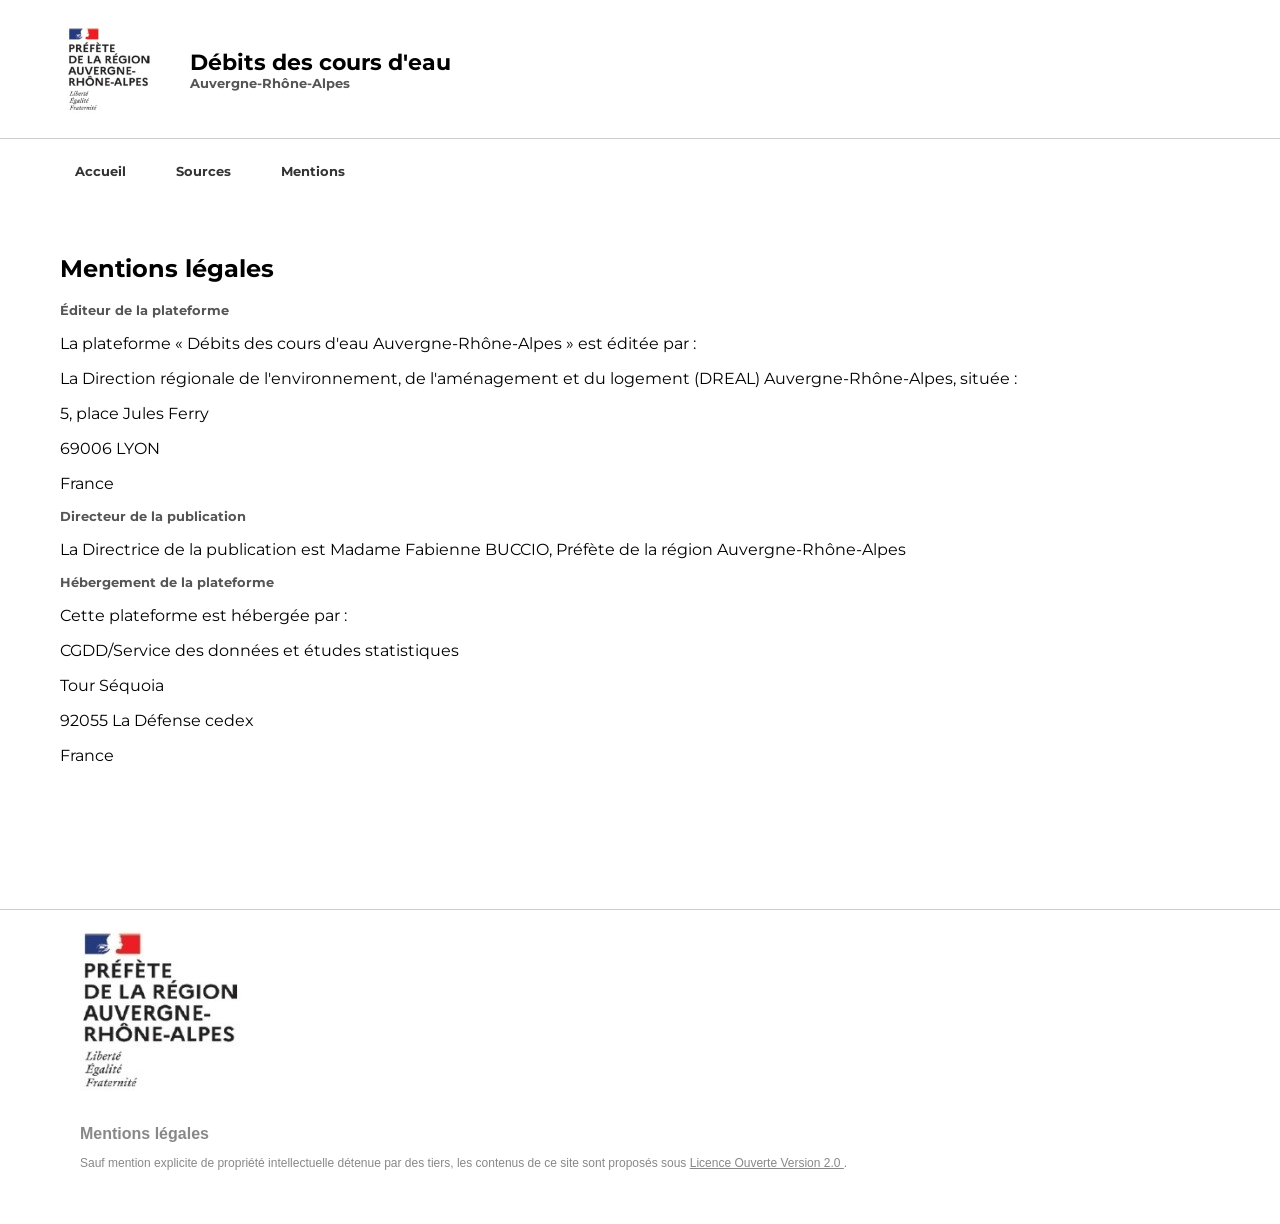
<file: mentions.html>
<!DOCTYPE html>

<html>

<head>

<meta charset="utf-8" />
<meta name="generator" content="pandoc" />
<meta http-equiv="X-UA-Compatible" content="IE=EDGE" />
<meta http-equiv="Pragma" content="no-cache" />
<meta http-equiv="Expires" content="0" />
<meta http-equiv="Cache-Control" content="no-cache, no-store, must-revalidate" />

<title>Mentions légales</title>

<meta name="viewport" content="width=device-width, initial-scale=1" />

<script src="https://cdn.plot.ly/plotly-2.31.1.min.js"></script>
<link href="https://fonts.googleapis.com/css2?family=Montserrat:wght@400;700&display=swap" rel="stylesheet">
<style>
.site-header {
    padding: 20px 60px;
    border-bottom: 1px solid #ccc;
}
.header-link {
    display: flex;
    align-items: center;
    text-decoration: none;
    color: inherit;
}
.logo-group {
    display: flex;
    align-items: center;
    gap: 10px;
}
.logo {
    width: auto;
    height: auto;
    object-fit: contain;
}
.header-text {
    display: flex;
    flex-direction: column;
    justify-content: center;
    margin-left: 30px;
}
.header-title {
    font-weight: bold;
    font-size: 1.4em;
}
.header-subtitle {
    font-size: 0.8em;
    font-weight: bold;
    color: #555;
}
*,
*::before,
*::after {
    box-sizing: border-box; 
}
html {
    margin: 0;
    padding: 0;
    min-height: 100%;
    overflow-x: hidden; 
}
body {
    margin: 0;
    padding: 0;
    font-family: 'Montserrat', Roboto, Helvetica, Arial, sans-serif; 
    background-color: white;
    
}

.app-container { 
    display: block; 
    width: 100%; 
    overflow-x: hidden; 
    min-height: 100vh; 
    
}
.sidebar { display: none; } 
.control-group { margin-bottom: 20px; padding-bottom: 20px; border-bottom: 1px solid #eee; }
.control-group label { display: block; margin-bottom: 8px; font-weight: 600; color: #2c3e50; font-size: 0.9rem;}

.selector-container {
    display: flex;
    gap: 30px;
    margin-top: 20px;
    max-width: 800px;
}
.selector-item {
    flex: 1;
}
select { 
    width: 100%;
    padding: 10px; border: 1px solid #ccc; border-radius: 4px; font-size: 0.95rem; background-color: #fafafa; outline: none; transition: border 0.3s;
}
.main-content { 
    
    padding: 30px 60px; 
    overflow-y: auto; 
    max-width: 1300px; 
    margin: 0 auto; 
}
.header-content { margin-bottom: 25px; padding-bottom: 15px; }
.header-content h2 { margin: 0; color: #2c3e50; font-size: 2rem; }
.header-content .subtitle { color: #7f8c8d; margin-top: 5px; font-size: 1.1rem; }
.badge { display: inline-block; padding: 4px 8px; background: #3498db; color: white; border-radius: 4px; font-size: 0.8rem; vertical-align: middle; margin-left: 10px; }
.badge-dept { background: #2c3e50; }

.charts-grid { 
    display: grid; 
    
    grid-template-columns: repeat(auto-fit, minmax(400px, 1fr)); 
    gap: 25px; 
}
.chart-card { 
    background: white; 
    padding: 15px; 
    border-radius: 8px; 
}
.chart-title { font-weight: 600; color: #555; margin-bottom: 10px; text-align: center; }
.plotly-graph-div { 
    width: 100%; 
    height: 350px; 
    
}

@media (max-width: 767px) {
    
    .site-header { padding: 20px 20px; }
    .main-content { padding: 30px 20px; } 
    .selector-container { flex-direction: column; gap: 15px; }

        .charts-grid {
        grid-template-columns: 1fr;
        gap: 20px;
              
    }
   
    .plotly-graph-div {
        min-height: 300px;
        height: 300px;
        
    }
}

#loadingMessage { padding: 10px; text-align: center; color: #e74c3c; font-weight: bold; }
.chart-container {
    width: 100%;
    min-width: 300px;
    margin-bottom: 20px;
}
.plotly-graph-div {
    width: 100% !important; 
    height: 100% !important; 
}	

.footer {
    background: #fff;
    font-family: Arial, sans-serif;
    /* On garde le padding vertical, on enlève l'horizontal pour le .footer-content */
    padding: 40px 0; 
    /* AJOUT crucial pour la technique full-width */
    overflow-x: hidden; 
}

.footer-content {
    max-width: 1200px;
    margin: 0 auto;
    padding: 0 40px; 
}

.footer-content::before {
    content: "";
    display: block;
    border-top: 1px solid #ccc;
    margin: 20px 0;
    width: 100vw;
    position: relative;
    left: 50%;
    transform: translateX(-50%); 
}

.footer-top {
    display: flex;
    align-items: flex-start;
    padding-bottom: 20px;
}

.footer-logo {
    max-width: 100%;
    height: auto;
    width: auto;
}

.footer-text-block {
    text-align: left;
    max-width: 50%;
    margin-left: auto; 
    margin-right: 0;
}

/* Logo central (bandeau2.jpg) - CORRECTION MAJEURE ICI */
.footer-center-logo {
    /* Le logo débordait car il avait une largeur fixe trop grande. */
    width: 100%; /* S'adapte à la largeur du .footer-text-block */
    height: auto;
    display: block;
}

.footer-phrase {
    font-weight: normal;
    font-size: 14px;
    margin: 10px 0 5px 0;
}
.footer-link {
    display: inline-block;
    font-weight: 600;
    font-size: 14px;
    color: #000;
    text-decoration: none;
}
.footer-link:hover { text-decoration: underline; }

/* Bloc du bas (Mentions + Licence) */
.footer-bottom {
    padding-top: 10px;
    /* Les éléments sont déjà alignés avec le .footer-content */
}

.footer-mentions {
    display: block;
    font-weight: bold;
    color: #888;
    margin-bottom: 10px;
    text-decoration: none;
}
.footer-mentions:hover { text-decoration: underline; }

.footer-license {
    font-size: 12px;
    color: #888;
    line-height: 1.4;
    /* La licence s'aligne automatiquement grâce au conteneur .footer-content */
}
.footer-license a {
    color: #888;
    text-decoration: underline;
}
@media (max-width: 800px) {
    /* Réduction du padding général sur mobile */
    .footer-content {
        padding: 0 20px;
    }

    /* Le bloc du haut passe en colonne et centre les éléments */
    .footer-top {
        flex-direction: column;
        align-items: center; /* Centre le logo de gauche */
        padding-bottom: 16px;
    }

    .footer-logo {
        margin-bottom: 15px;
    }

    .footer-text-block {
        /* Prend toute la largeur disponible pour mieux afficher le bandeau */
        max-width: 100%;
        margin-left: 0;
        text-align: center; /* Centre le texte du bandeau */
    }

    /* Le logo bandeau2.jpg est déjà 100% de la largeur du .footer-text-block, 
    il ne devrait donc plus déborder. */

    .footer-phrase {
        text-align: center;
    }

    /* Centre les mentions légales sur mobile */
    .footer-bottom {
        text-align: center;
    }

    /* Aligne le texte de licence au centre sur mobile */
    .footer-license {
        text-align: center;
    }
}

.sub-nav {
  display: flex;
  justify-content: flex-start;   
  max-width: 100%;                
  gap: 20px;                     
  padding: 10px 0;
  margin-left: 60px;             
  position: relative;            
}

.sub-nav a {
  text-decoration: none;
  font-size: 0.8em;
  font-weight: bold;               
  color: #333;
  padding: 15px 15px;             
  border-radius: 4px;
  transition: background 0.3s, transform 0.3s;
  position: relative;
  z-index: 1;
}

.sub-nav a::before {
  content: "";
  position: absolute;
  top: 0;                         
  left: 0;
  width: 100%;
  height: 100%;                   
  background: #eee;
  opacity: 0;
  transition: opacity 0.3s;
  border-radius: 4px;
  z-index: -1;                     
}

.sub-nav a:hover::before {
  opacity: 1;
}

.mobile-menu-toggle {
  display: none;
  cursor: pointer;
  font-size: 1.5em;
  padding: 10px 20px;
  background-color: #eee;
  border-radius: 4px;
  user-select: none;
  margin-bottom: 10px;
}


@media (max-width: 768px) {
  .sub-nav {
    display: none;      
    flex-direction: column;
    gap: 10px;
  }
  .mobile-menu-toggle {
    display: block;
  }
}


.sub-nav.active {
  display: flex;
  flex-direction: column;
}
    </style>
	<link rel="icon" href="cop.jpg" />
</head>

<body>
<header class="site-header">
  <a href="." class="header-link">
    <img src="logo.png" alt="Logo" class="logo">
    <div class="header-text">
      <div class="header-title">Débits des cours d'eau</div>
      <div class="header-subtitle">Auvergne-Rhône-Alpes</div>
    </div>
  </a>
</header>

<div class="mobile-menu-toggle">
  ☰ Menu
</div>


<nav class="sub-nav">
  <a href=".">Accueil</a>
  <a href="sources.html">Sources</a>
    <a href="mentions.html">Mentions</a>
</nav>

<div class="main-content">
        <div class="text-block-centered with-card-style">
       <h2>Mentions légales</h2>
    
<div class="header-subtitle">Éditeur de la plateforme</div>  
	
<p>La plateforme « Débits des cours d'eau Auvergne-Rhône-Alpes » est éditée par :</p>
<p>La Direction régionale de l'environnement, de l'aménagement et du logement (DREAL) Auvergne-Rhône-Alpes, située :</p>
<p>5, place Jules Ferry </p>
<p>69006 LYON</p>
<p>France</p>

<div class="header-subtitle">Directeur de la publication</div>  

<p>La Directrice de la publication est Madame Fabienne BUCCIO, Préfète de la région Auvergne-Rhône-Alpes</p>
		   
<div class="header-subtitle">Hébergement de la plateforme</div>  

<p>Cette plateforme est hébergée par :</p>

<p>CGDD/Service des données et études statistiques</p>
<p>Tour Séquoia</p>
<p>92055 La Défense cedex</p>
<p>France</p>
  			   
<div><br> </div>       
    </div>

</div>



<div class="container-fluid main-container">
 
 
<div style="page-break-after: always;"><br></div>
</div>

<footer class="footer">
    <div class="footer-content">

        <div class="footer-top">
            <a href="." class="footer-logo-link">
                <img src="logo2.jpg" alt="Logo gauche" class="footer-logo">
            </a>

            <div class="footer-text-block">
                                           </div>
        </div>

        <div class="footer-bottom">
            <a href="mentions.html" class="footer-mentions">Mentions légales</a>
            <p class="footer-license">
                Sauf mention explicite de propriété intellectuelle détenue par des tiers,
                les contenus de ce site sont proposés sous
                <a href="https://www.etalab.gouv.fr/licence-ouverte-open-licence/">
                    Licence Ouverte Version 2.0
                </a>.
            </p>
        </div>
    </div>
</footer>
<script>
  const toggle = document.querySelector('.mobile-menu-toggle');
  const menu = document.querySelector('.sub-nav');

  toggle.addEventListener('click', () => {
    menu.classList.toggle('active');
  });
</script>

</body>
</html>
</file>
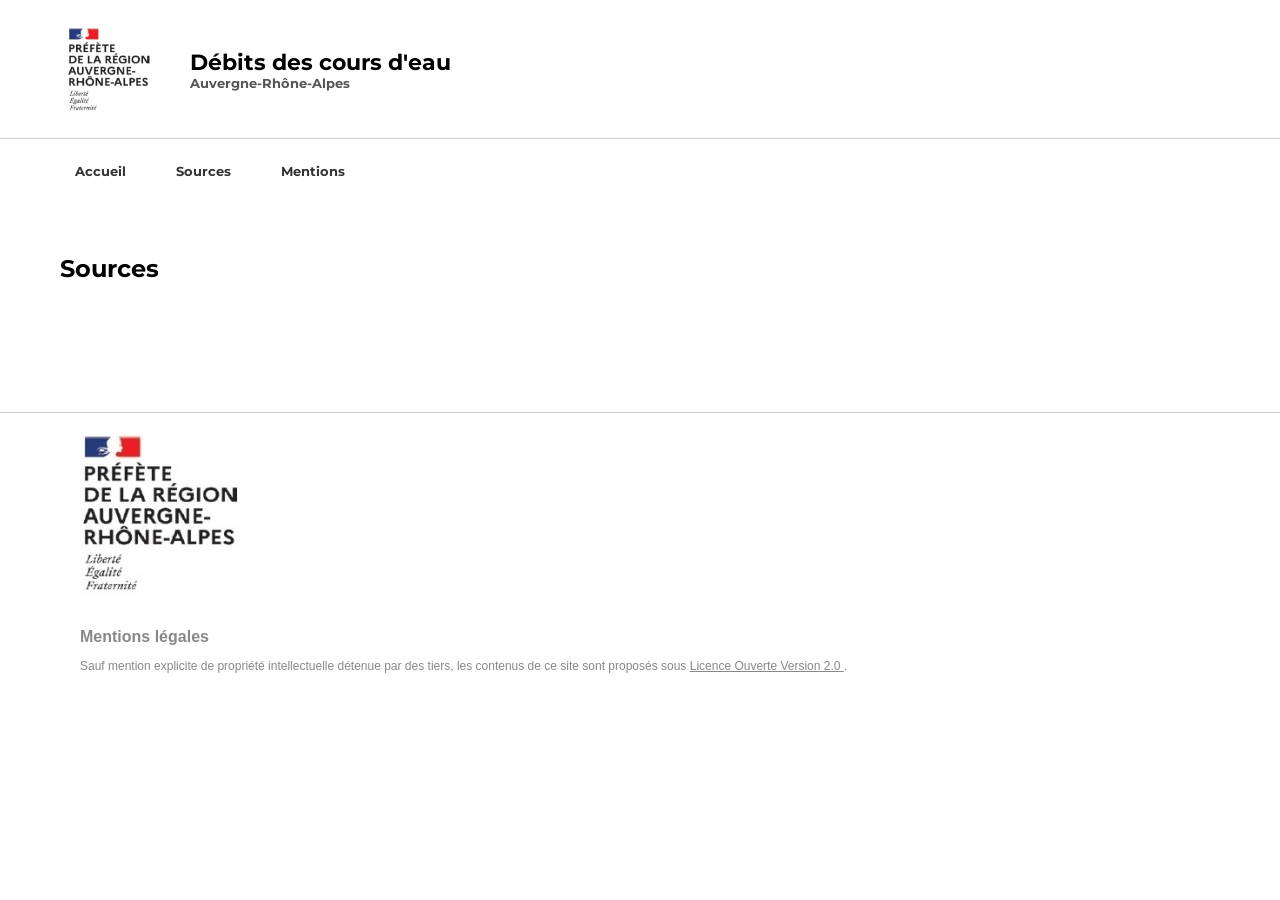
<file: sources.html>
<!DOCTYPE html>

<html>

<head>

<meta charset="utf-8" />
<meta name="generator" content="pandoc" />
<meta http-equiv="X-UA-Compatible" content="IE=EDGE" />
<meta http-equiv="Pragma" content="no-cache" />
<meta http-equiv="Expires" content="0" />
<meta http-equiv="Cache-Control" content="no-cache, no-store, must-revalidate" />

<title>Sources</title>

<meta name="viewport" content="width=device-width, initial-scale=1" />

<script src="https://cdn.plot.ly/plotly-2.31.1.min.js"></script>
<link href="https://fonts.googleapis.com/css2?family=Montserrat:wght@400;700&display=swap" rel="stylesheet">
<style>
.site-header {
    padding: 20px 60px;
    border-bottom: 1px solid #ccc;
}
.header-link {
    display: flex;
    align-items: center;
    text-decoration: none;
    color: inherit;
}
.logo-group {
    display: flex;
    align-items: center;
    gap: 10px;
}
.logo {
    width: auto;
    height: auto;
    object-fit: contain;
}
.header-text {
    display: flex;
    flex-direction: column;
    justify-content: center;
    margin-left: 30px;
}
.header-title {
    font-weight: bold;
    font-size: 1.4em;
}
.header-subtitle {
    font-size: 0.8em;
    font-weight: bold;
    color: #555;
}
*,
*::before,
*::after {
    box-sizing: border-box; 
}
html {
    margin: 0;
    padding: 0;
    min-height: 100%;
    overflow-x: hidden; 
}
body {
    margin: 0;
    padding: 0;
    font-family: 'Montserrat', Roboto, Helvetica, Arial, sans-serif; 
    background-color: white;
    
}

.app-container { 
    display: block; 
    width: 100%; 
    overflow-x: hidden; 
    min-height: 100vh; 
    
}
.sidebar { display: none; } 
.control-group { margin-bottom: 20px; padding-bottom: 20px; border-bottom: 1px solid #eee; }
.control-group label { display: block; margin-bottom: 8px; font-weight: 600; color: #2c3e50; font-size: 0.9rem;}

.selector-container {
    display: flex;
    gap: 30px;
    margin-top: 20px;
    max-width: 800px;
}
.selector-item {
    flex: 1;
}
select { 
    width: 100%;
    padding: 10px; border: 1px solid #ccc; border-radius: 4px; font-size: 0.95rem; background-color: #fafafa; outline: none; transition: border 0.3s;
}
.main-content { 
    
    padding: 30px 60px; 
    overflow-y: auto; 
    max-width: 1300px; 
    margin: 0 auto; 
}
.header-content { margin-bottom: 25px; padding-bottom: 15px; }
.header-content h2 { margin: 0; color: #2c3e50; font-size: 2rem; }
.header-content .subtitle { color: #7f8c8d; margin-top: 5px; font-size: 1.1rem; }
.badge { display: inline-block; padding: 4px 8px; background: #3498db; color: white; border-radius: 4px; font-size: 0.8rem; vertical-align: middle; margin-left: 10px; }
.badge-dept { background: #2c3e50; }

.charts-grid { 
    display: grid; 
    
    grid-template-columns: repeat(auto-fit, minmax(400px, 1fr)); 
    gap: 25px; 
}
.chart-card { 
    background: white; 
    padding: 15px; 
    border-radius: 8px; 
}
.chart-title { font-weight: 600; color: #555; margin-bottom: 10px; text-align: center; }
.plotly-graph-div { 
    width: 100%; 
    height: 350px; 
    
}

@media (max-width: 767px) {
    
    .site-header { padding: 20px 20px; }
    .main-content { padding: 30px 20px; } 
    .selector-container { flex-direction: column; gap: 15px; }

        .charts-grid {
        grid-template-columns: 1fr;
        gap: 20px;
              
    }
   
    .plotly-graph-div {
        min-height: 300px;
        height: 300px;
        
    }
}

#loadingMessage { padding: 10px; text-align: center; color: #e74c3c; font-weight: bold; }
.chart-container {
    width: 100%;
    min-width: 300px;
    margin-bottom: 20px;
}
.plotly-graph-div {
    width: 100% !important; 
    height: 100% !important; 
}	

.footer {
    background: #fff;
    font-family: Arial, sans-serif;
    /* On garde le padding vertical, on enlève l'horizontal pour le .footer-content */
    padding: 40px 0; 
    /* AJOUT crucial pour la technique full-width */
    overflow-x: hidden; 
}

.footer-content {
    max-width: 1200px;
    margin: 0 auto;
    padding: 0 40px; 
}

.footer-content::before {
    content: "";
    display: block;
    border-top: 1px solid #ccc;
    margin: 20px 0;
    width: 100vw;
    position: relative;
    left: 50%;
    transform: translateX(-50%); 
}

.footer-top {
    display: flex;
    align-items: flex-start;
    padding-bottom: 20px;
}

.footer-logo {
    max-width: 100%;
    height: auto;
    width: auto;
}

.footer-text-block {
    text-align: left;
    max-width: 50%;
    margin-left: auto; 
    margin-right: 0;
}

/* Logo central (bandeau2.jpg) - CORRECTION MAJEURE ICI */
.footer-center-logo {
    /* Le logo débordait car il avait une largeur fixe trop grande. */
    width: 100%; /* S'adapte à la largeur du .footer-text-block */
    height: auto;
    display: block;
}

.footer-phrase {
    font-weight: normal;
    font-size: 14px;
    margin: 10px 0 5px 0;
}
.footer-link {
    display: inline-block;
    font-weight: 600;
    font-size: 14px;
    color: #000;
    text-decoration: none;
}
.footer-link:hover { text-decoration: underline; }

/* Bloc du bas (Mentions + Licence) */
.footer-bottom {
    padding-top: 10px;
    /* Les éléments sont déjà alignés avec le .footer-content */
}

.footer-mentions {
    display: block;
    font-weight: bold;
    color: #888;
    margin-bottom: 10px;
    text-decoration: none;
}
.footer-mentions:hover { text-decoration: underline; }

.footer-license {
    font-size: 12px;
    color: #888;
    line-height: 1.4;
    /* La licence s'aligne automatiquement grâce au conteneur .footer-content */
}
.footer-license a {
    color: #888;
    text-decoration: underline;
}
@media (max-width: 800px) {
    /* Réduction du padding général sur mobile */
    .footer-content {
        padding: 0 20px;
    }

    /* Le bloc du haut passe en colonne et centre les éléments */
    .footer-top {
        flex-direction: column;
        align-items: center; /* Centre le logo de gauche */
        padding-bottom: 16px;
    }

    .footer-logo {
        margin-bottom: 15px;
    }

    .footer-text-block {
        /* Prend toute la largeur disponible pour mieux afficher le bandeau */
        max-width: 100%;
        margin-left: 0;
        text-align: center; /* Centre le texte du bandeau */
    }

    /* Le logo bandeau2.jpg est déjà 100% de la largeur du .footer-text-block, 
    il ne devrait donc plus déborder. */

    .footer-phrase {
        text-align: center;
    }

    /* Centre les mentions légales sur mobile */
    .footer-bottom {
        text-align: center;
    }

    /* Aligne le texte de licence au centre sur mobile */
    .footer-license {
        text-align: center;
    }
}

.sub-nav {
  display: flex;
  justify-content: flex-start;   
  max-width: 100%;                
  gap: 20px;                     
  padding: 10px 0;
  margin-left: 60px;             
  position: relative;            
}

.sub-nav a {
  text-decoration: none;
  font-size: 0.8em;
  font-weight: bold;               
  color: #333;
  padding: 15px 15px;             
  border-radius: 4px;
  transition: background 0.3s, transform 0.3s;
  position: relative;
  z-index: 1;
}

.sub-nav a::before {
  content: "";
  position: absolute;
  top: 0;                         
  left: 0;
  width: 100%;
  height: 100%;                   
  background: #eee;
  opacity: 0;
  transition: opacity 0.3s;
  border-radius: 4px;
  z-index: -1;                     
}

.sub-nav a:hover::before {
  opacity: 1;
}

.mobile-menu-toggle {
  display: none;
  cursor: pointer;
  font-size: 1.5em;
  padding: 10px 20px;
  background-color: #eee;
  border-radius: 4px;
  user-select: none;
  margin-bottom: 10px;
}


@media (max-width: 768px) {
  .sub-nav {
    display: none;      
    flex-direction: column;
    gap: 10px;
  }
  .mobile-menu-toggle {
    display: block;
  }
}


.sub-nav.active {
  display: flex;
  flex-direction: column;
}
.bouton-lien {
            text-decoration: none;
            display: inline-block;
            padding: 12px 24px;
            border-radius: 6px;
            font-size: 16px;
            font-weight: bold;
            cursor: pointer;
            text-align: center;
            transition: all 0.3s ease; /* Utiliser 'all' ou background-color/transform */
            color: #ffffff;
            background-color: #007bff;
            border: 2px solid #007bff;
        }

        .bouton-lien:hover {
            background-color: #0056b3;
            border-color: #0056b3;
            transform: translateY(-2px);
            box-shadow: 0 4px 8px rgba(0, 0, 0, 0.15);
        }
    </style>
	<link rel="icon" href="cop.jpg" />
</head>

<body>
<header class="site-header">
  <a href="." class="header-link">
    <img src="logo.png" alt="Logo" class="logo">
    <div class="header-text">
      <div class="header-title">Débits des cours d'eau</div>
      <div class="header-subtitle">Auvergne-Rhône-Alpes</div>
    </div>
  </a>
</header>

<div class="mobile-menu-toggle">
  ☰ Menu
</div>


<nav class="sub-nav">
  <a href=".">Accueil</a>
  <a href="sources.html">Sources</a>
    <a href="mentions.html">Mentions</a>
</nav>



<div class="main-content">
    
    <div class="text-block-centered with-card-style">
        <h2>Sources</h2>
  

</div>



<div style="page-break-after: always;"><br></div>
</div>

<footer class="footer">
    <div class="footer-content">

        <div class="footer-top">
            <a href="." class="footer-logo-link">
                <img src="logo2.jpg" alt="Logo gauche" class="footer-logo">
            </a>

            <div class="footer-text-block">
                                      </div>
        </div>

        <div class="footer-bottom">
            <a href="mentions.html" class="footer-mentions">Mentions légales</a>
            <p class="footer-license">
                Sauf mention explicite de propriété intellectuelle détenue par des tiers,
                les contenus de ce site sont proposés sous
                <a href="https://www.etalab.gouv.fr/licence-ouverte-open-licence/">
                    Licence Ouverte Version 2.0
                </a>.
            </p>
        </div>
    </div>
</footer>
<script>
  const toggle = document.querySelector('.mobile-menu-toggle');
  const menu = document.querySelector('.sub-nav');

  toggle.addEventListener('click', () => {
    menu.classList.toggle('active');
  });
</script>

</body>
</html>
</file>
